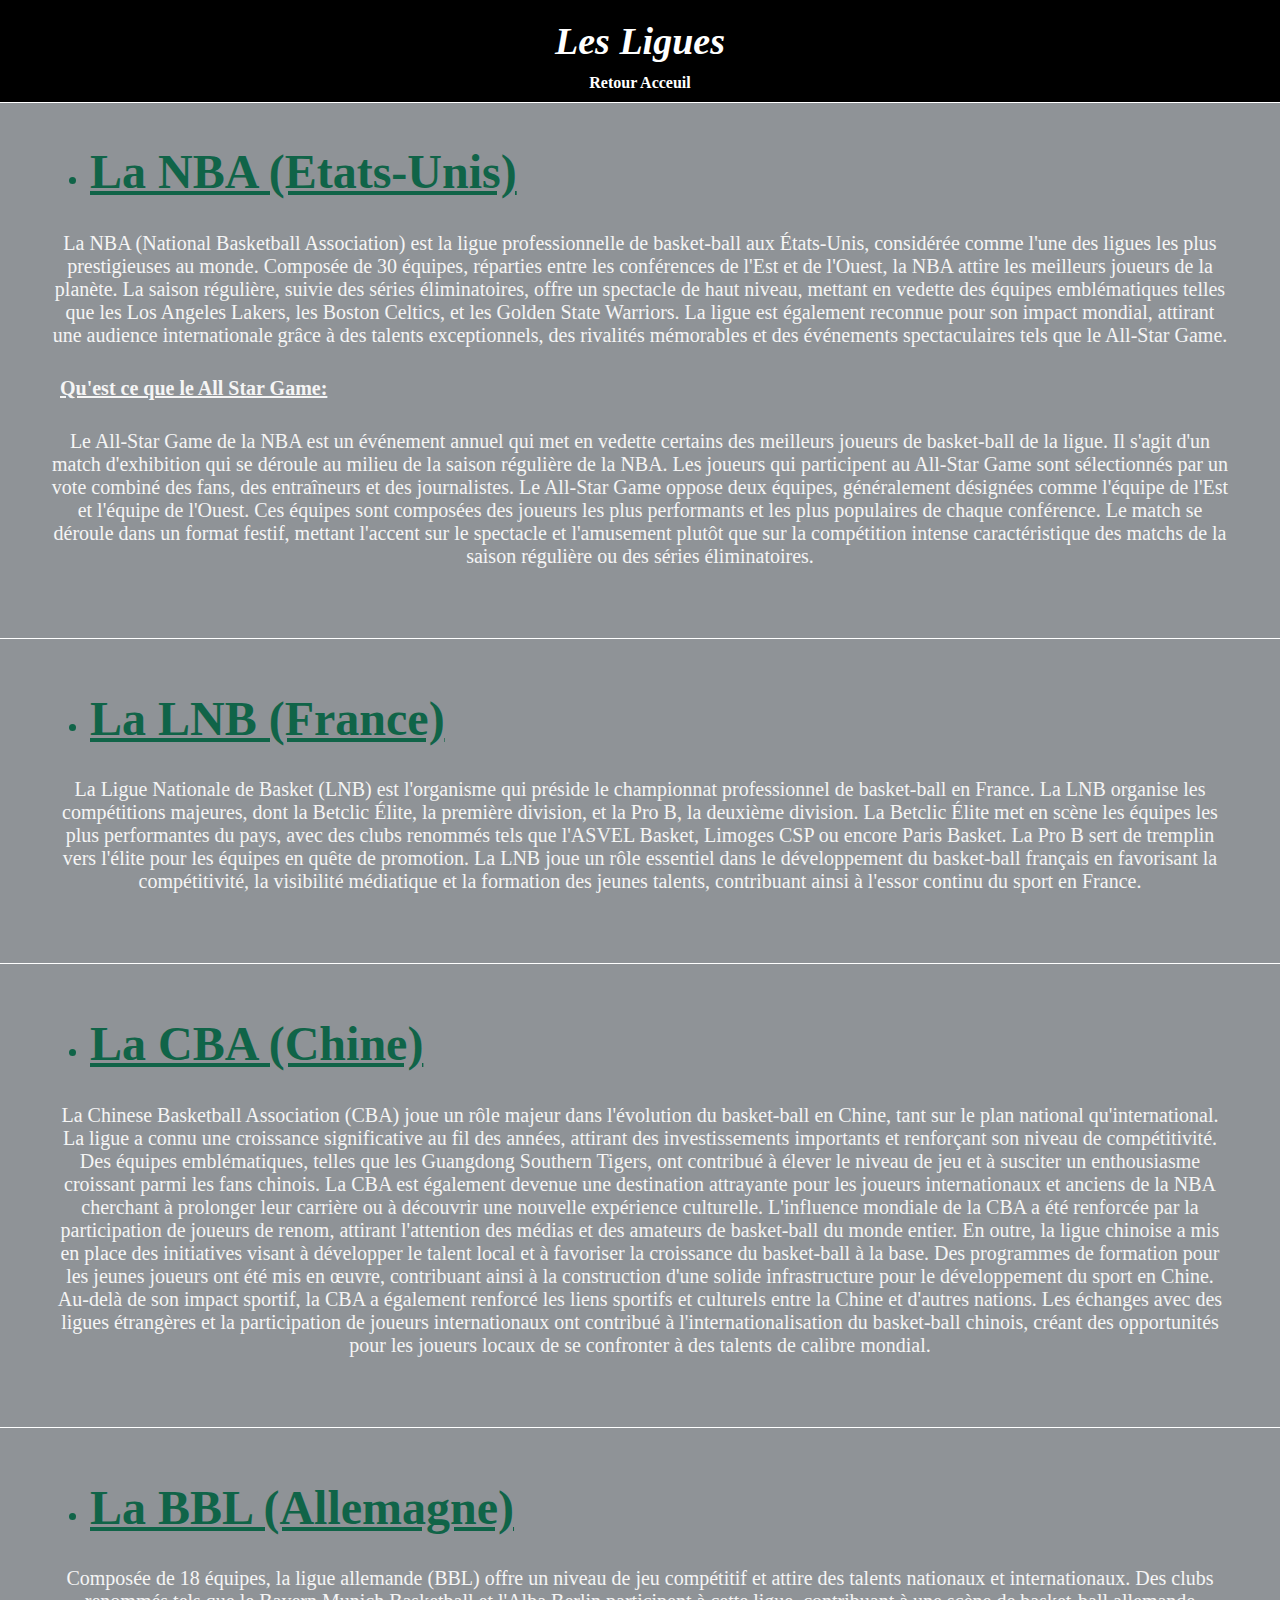
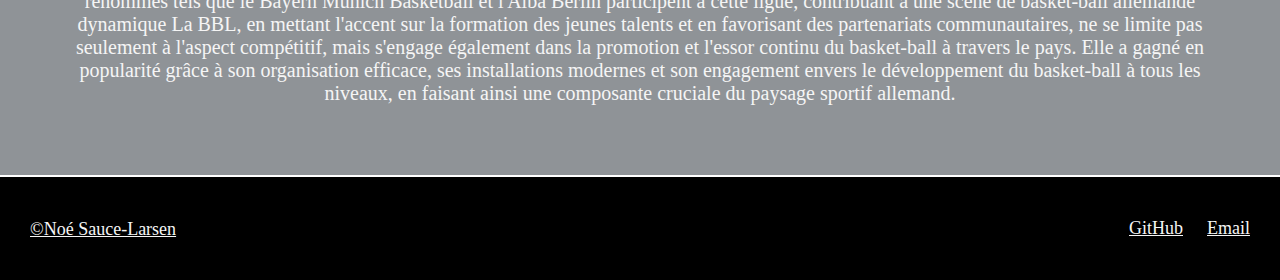
<file: Ligues/ligues.html>
<!DOCTYPE html>
<html lang="fr">
<head>
    <meta charset="UTF-8">
    <link rel="stylesheet" href="../CSS/CSS general.css">
    <link rel="stylesheet" href="../CSS/Reset.css">
    <link rel="preconnect" href="https://fonts.googleapis.com">
    <link rel="preconnect" href="https://fonts.gstatic.com" crossorigin>
    <link href="https://fonts.googleapis.com/css2?family=Agbalumo&display=swap" rel="stylesheet">
    <title>Les Ligues!</title>
</head>
<body>
    <main>
        <header class="header">
            <h1 class="page-title">Les Ligues</h1>
            <nav class="nav_bar">
                <a href="../index.html" class="body_nav"><strong>Retour Acceuil</strong></a>
            </nav>
        </header>
        <section id="ligue_gen">
            <section class="bloc" id="NBA">
                <ul><li id="titre_liste"><h1>La NBA (Etats-Unis)</h1></li></ul>
                <p>La NBA (National Basketball Association) est la ligue professionnelle de basket-ball aux États-Unis, considérée comme l'une des ligues les plus prestigieuses au monde. Composée de 30 équipes, réparties entre les conférences de l'Est et de l'Ouest, la NBA attire les meilleurs joueurs de la planète. La saison régulière, suivie des séries éliminatoires, offre un spectacle de haut niveau, mettant en vedette des équipes emblématiques telles que les Los Angeles Lakers, les Boston Celtics, et les Golden State Warriors. La ligue est également reconnue pour son impact mondial, attirant une audience internationale grâce à des talents exceptionnels, des rivalités mémorables et des événements spectaculaires tels que le All-Star Game. </p> 
                <p class="sous_part">Qu'est ce que le All Star Game: </p>
                    <p>Le All-Star Game de la NBA est un événement annuel qui met en vedette certains des meilleurs joueurs de basket-ball de la ligue. Il s'agit d'un match d'exhibition qui se déroule au milieu de la saison régulière de la NBA. Les joueurs qui participent au All-Star Game sont sélectionnés par un vote combiné des fans, des entraîneurs et des journalistes.
                    Le All-Star Game oppose deux équipes, généralement désignées comme l'équipe de l'Est et l'équipe de l'Ouest. Ces équipes sont composées des joueurs les plus performants et les plus populaires de chaque conférence. Le match se déroule dans un format festif, mettant l'accent sur le spectacle et l'amusement plutôt que sur la compétition intense caractéristique des matchs de la saison régulière ou des séries éliminatoires.</p>
                    </p>
            </section>
            <section class="bloc" id="LNB">
                <ul><li id="titre_liste"><h1>La LNB (France)</h1></li></ul>
                <p>La Ligue Nationale de Basket (LNB) est l'organisme qui préside le championnat professionnel de basket-ball en France. La LNB organise les compétitions majeures, dont la Betclic Élite, la première division, et la Pro B, la deuxième division. La Betclic Élite met en scène les équipes les plus performantes du pays, avec des clubs renommés tels que l'ASVEL Basket, Limoges CSP ou encore Paris Basket. La Pro B sert de tremplin vers l'élite pour les équipes en quête de promotion. La LNB joue un rôle essentiel dans le développement du basket-ball français en favorisant la compétitivité, la visibilité médiatique et la formation des jeunes talents, contribuant ainsi à l'essor continu du sport en France.</p>
            </section>
            <section class="bloc" id="CBA">
                <ul><li id="titre_liste"><h1>La CBA (Chine)</h1></li></ul>
                <p>
                    La Chinese Basketball Association (CBA) joue un rôle majeur dans l'évolution du basket-ball en Chine, tant sur le plan national qu'international. 
                    La ligue a connu une croissance significative au fil des années, attirant des investissements importants et renforçant son niveau de compétitivité. 
                    Des équipes emblématiques, telles que les Guangdong Southern Tigers, ont contribué à élever le niveau de jeu et à susciter un enthousiasme croissant parmi les fans chinois. 
                    La CBA est également devenue une destination attrayante pour les joueurs internationaux et anciens de la NBA cherchant à prolonger leur carrière ou à découvrir une nouvelle expérience culturelle. 
                    L'influence mondiale de la CBA a été renforcée par la participation de joueurs de renom, attirant l'attention des médias et des amateurs de basket-ball du monde entier.
                    En outre, la ligue chinoise a mis en place des initiatives visant à développer le talent local et à favoriser la croissance du basket-ball à la base. 
                    Des programmes de formation pour les jeunes joueurs ont été mis en œuvre, contribuant ainsi à la construction d'une solide infrastructure pour le développement du sport en Chine.
                    Au-delà de son impact sportif, la CBA a également renforcé les liens sportifs et culturels entre la Chine et d'autres nations. Les échanges avec des ligues étrangères et la participation de joueurs internationaux ont contribué à l'internationalisation du basket-ball chinois, créant des opportunités pour les joueurs locaux de se confronter à des talents de calibre mondial.</p>
            </section>
            <section class="bloc" id="BBL">
                <ul><li id="titre_liste"><h1>La BBL (Allemagne)</h1></li></ul>
                <p>Composée de 18 équipes, la ligue allemande (BBL) offre un niveau de jeu compétitif et attire des talents nationaux et internationaux. Des clubs renommés tels que le Bayern Munich Basketball et l'Alba Berlin participent à cette ligue, contribuant à une scène de basket-ball allemande dynamique
                    La BBL, en mettant l'accent sur la formation des jeunes talents et en favorisant des partenariats communautaires, ne se limite pas seulement à l'aspect compétitif, mais s'engage également dans la promotion et l'essor continu du basket-ball à travers le pays.
                    Elle a gagné en popularité grâce à son organisation efficace, ses installations modernes et son engagement envers le développement du basket-ball à tous les niveaux, en faisant ainsi une composante cruciale du paysage sportif allemand.
                </p>
            </section>
        </section>
        <!-- Mise en place du footer pour mettre des infos supplémentaires sur moi et des acces a mon email ou encore mon GIthub -->
        <footer>
            <p><a href="source/infos.html">©Noé Sauce-Larsen</a></p>
            <div class="contenu-footer">
                <a href="https://github.com/Noe306/NSI-projet-site/tree/main" target="_blank" rel="noopener noreferrer">GitHub</a></li>
                <a href="mailto:noe.sauce.larsen@gmail.com" target="_blank" rel="noopener noreferrer">Email</a></li>
            </div>
        </footer>        
    </main>
</body>
</html>
</file>
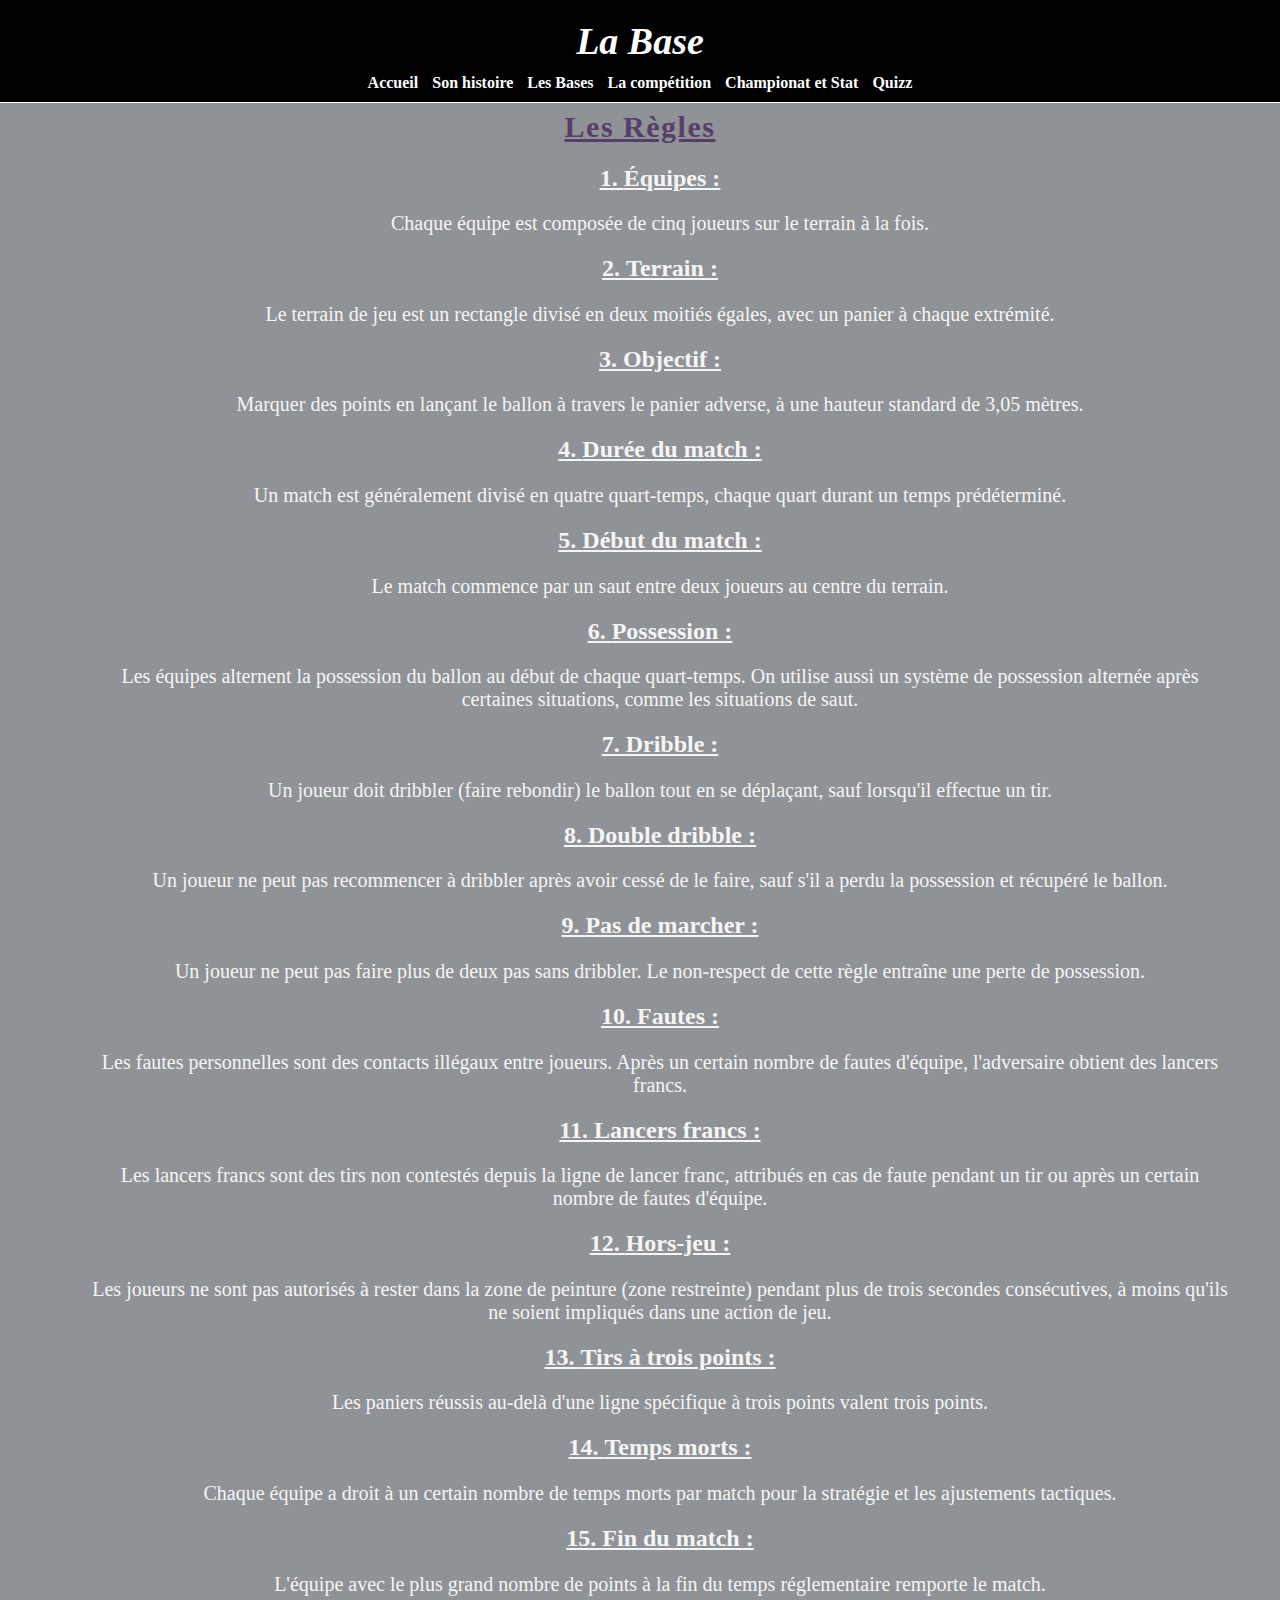
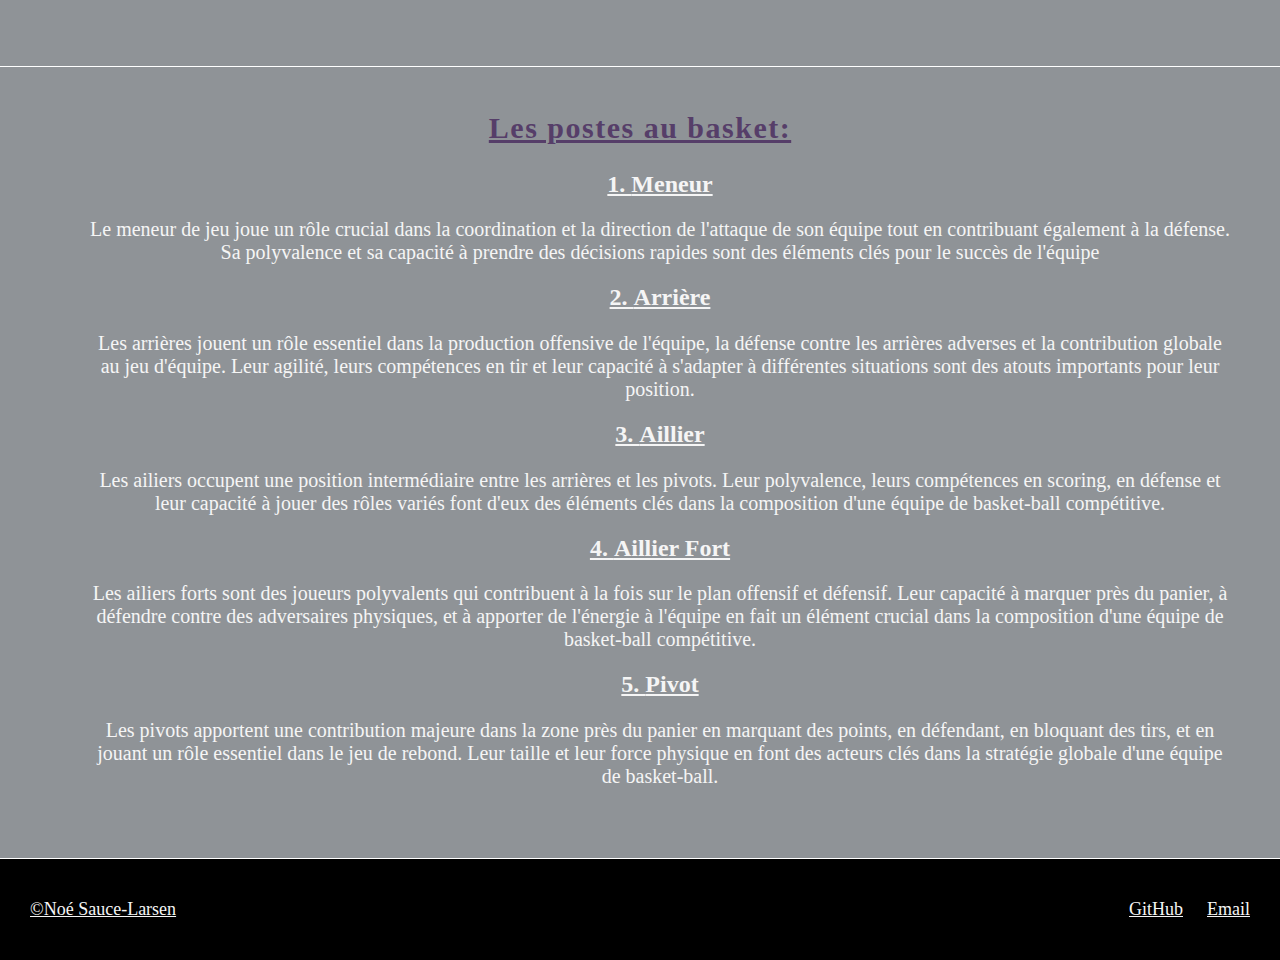
<file: nav_bar/Base du basket.html>
<html lang="en">
<head>
    <meta charset="UTF-8">
    <title>Les bases a connaître</title>
    <link rel="stylesheet" href="../CSS/CSS general.css">
    <link rel="stylesheet" href="../CSS/Reset.css">
    <link rel="preconnect" href="https://fonts.googleapis.com">
    <link rel="preconnect" href="https://fonts.gstatic.com" crossorigin>
    <link href="https://fonts.googleapis.com/css2?family=Agbalumo&display=swap" rel="stylesheet">
</head>
<body>
    <header class="header">
        <h1 class="page-title">La base</h1>
        <nav class="nav_bar">                <a href="../index.html" class="body_nav"><strong>Accueil</strong></a>
            <a href="Histoire du basket.html" class="body_nav"><strong>Son histoire</strong></a>
            <a href="Base du basket.html" class="body_nav"><strong>Les Bases</strong></a>
            <a href="Compétition au basket.html" class="body_nav"><strong>La compétition</strong></a>
            <a href="Championat et Stat.html" class="body_nav"><strong>Championat et Stat</strong></a>
            <a href="quizz.html" class="body_nav"><strong>Quizz</strong></a>
        </nav>
    </header>
        <!-- Mise en place des section necessaire aux parties de cette page Web-->
    <main>
        <section>
            <h1 class="titre">Les Règles</h1>
            <ol id="regle">
                <li>Équipes : </li>
                    <p>Chaque équipe est composée de cinq joueurs sur le terrain à la fois.</p>
                <li>Terrain :</li>
                    <p>Le terrain de jeu est un rectangle divisé en deux moitiés égales, avec un panier à chaque extrémité.</p>
                <li>Objectif :</li>
                    <p>Marquer des points en lançant le ballon à travers le panier adverse, à une hauteur standard de 3,05 mètres.</p>
                <li>Durée du match :</li>
                    <p>Un match est généralement divisé en quatre quart-temps, chaque quart durant un temps prédéterminé.</p>
                <li>Début du match :</li>
                    <p> Le match commence par un saut entre deux joueurs au centre du terrain.</p>
                <li>Possession :</li>
                    <p>Les équipes alternent la possession du ballon au début de chaque quart-temps. On utilise aussi un système de possession alternée après certaines situations, comme les situations de saut.</p>
                <li>Dribble :</li>
                    <p>Un joueur doit dribbler (faire rebondir) le ballon tout en se déplaçant, sauf lorsqu'il effectue un tir.</p>
                <li>Double dribble :</li>
                    <p>Un joueur ne peut pas recommencer à dribbler après avoir cessé de le faire, sauf s'il a perdu la possession et récupéré le ballon.</p>
                <li>Pas de marcher :</li>
                    <p>Un joueur ne peut pas faire plus de deux pas sans dribbler. Le non-respect de cette règle entraîne une perte de possession.</p>
                <li>Fautes :</li>
                    <p>Les fautes personnelles sont des contacts illégaux entre joueurs. Après un certain nombre de fautes d'équipe, l'adversaire obtient des lancers francs.</p>
                <li>Lancers francs :</li>
                    <p>Les lancers francs sont des tirs non contestés depuis la ligne de lancer franc, attribués en cas de faute pendant un tir ou après un certain nombre de fautes d'équipe.</p>
                <li>Hors-jeu :</li>
                    <p>Les joueurs ne sont pas autorisés à rester dans la zone de peinture (zone restreinte) pendant plus de trois secondes consécutives, à moins qu'ils ne soient impliqués dans une action de jeu.</p>
                <li>Tirs à trois points : </li>
                    <p>Les paniers réussis au-delà d'une ligne spécifique à trois points valent trois points.</p>
                <li>Temps morts :</li>
                    <p>Chaque équipe a droit à un certain nombre de temps morts par match pour la stratégie et les ajustements tactiques.</p>
                <li>Fin du match :</li>
                    <p>L'équipe avec le plus grand nombre de points à la fin du temps réglementaire remporte le match.</p>
            </ol>
        </section>
        <section>
            <h2 class="titre">Les postes au basket:</h2>
            <ol id="postes">
                <li>Meneur</li>
                    <p>Le meneur de jeu joue un rôle crucial dans la coordination et la direction de l'attaque de son équipe tout en contribuant également à la défense. Sa polyvalence et sa capacité à prendre des décisions rapides sont des éléments clés pour le succès de l'équipe</p>
                <li>Arrière</li>
                    <p>Les arrières jouent un rôle essentiel dans la production offensive de l'équipe, la défense contre les arrières adverses et la contribution globale au jeu d'équipe. Leur agilité, leurs compétences en tir et leur capacité à s'adapter à différentes situations sont des atouts importants pour leur position.</p>
                <li>Aillier</li>
                    <p>Les ailiers occupent une position intermédiaire entre les arrières et les pivots. Leur polyvalence, leurs compétences en scoring, en défense et leur capacité à jouer des rôles variés font d'eux des éléments clés dans la composition d'une équipe de basket-ball compétitive.</p>
                <li>Aillier Fort</li>
                    <p>Les ailiers forts sont des joueurs polyvalents qui contribuent à la fois sur le plan offensif et défensif. Leur capacité à marquer près du panier, à défendre contre des adversaires physiques, et à apporter de l'énergie à l'équipe en fait un élément crucial dans la composition d'une équipe de basket-ball compétitive.</p>
                <li>Pivot</li>
                    <p>Les pivots apportent une contribution majeure dans la zone près du panier en marquant des points, en défendant, en bloquant des tirs, et en jouant un rôle essentiel dans le jeu de rebond. Leur taille et leur force physique en font des acteurs clés dans la stratégie globale d'une équipe de basket-ball.</p>

            </ol>
        </section>
    </main>
        <!-- Mise en place du footer pour mettre des infos supplémentaires sur moi et des acces a mon email ou encore mon GIthub -->
    <footer>
        <p><a href="../source/infos.html">©Noé Sauce-Larsen</a></p>
        <div class="contenu-footer">
            <a href="https://github.com/Noe306/NSI-projet-site/tree/main" target="_blank" rel="noopener noreferrer">GitHub</a>
            <a href="mailto:noe.sauce.larsen@gmail.com" target="_blank" rel="noopener noreferrer">Email</a>
        </div>
    </footer>
</body>
</html>
</file>
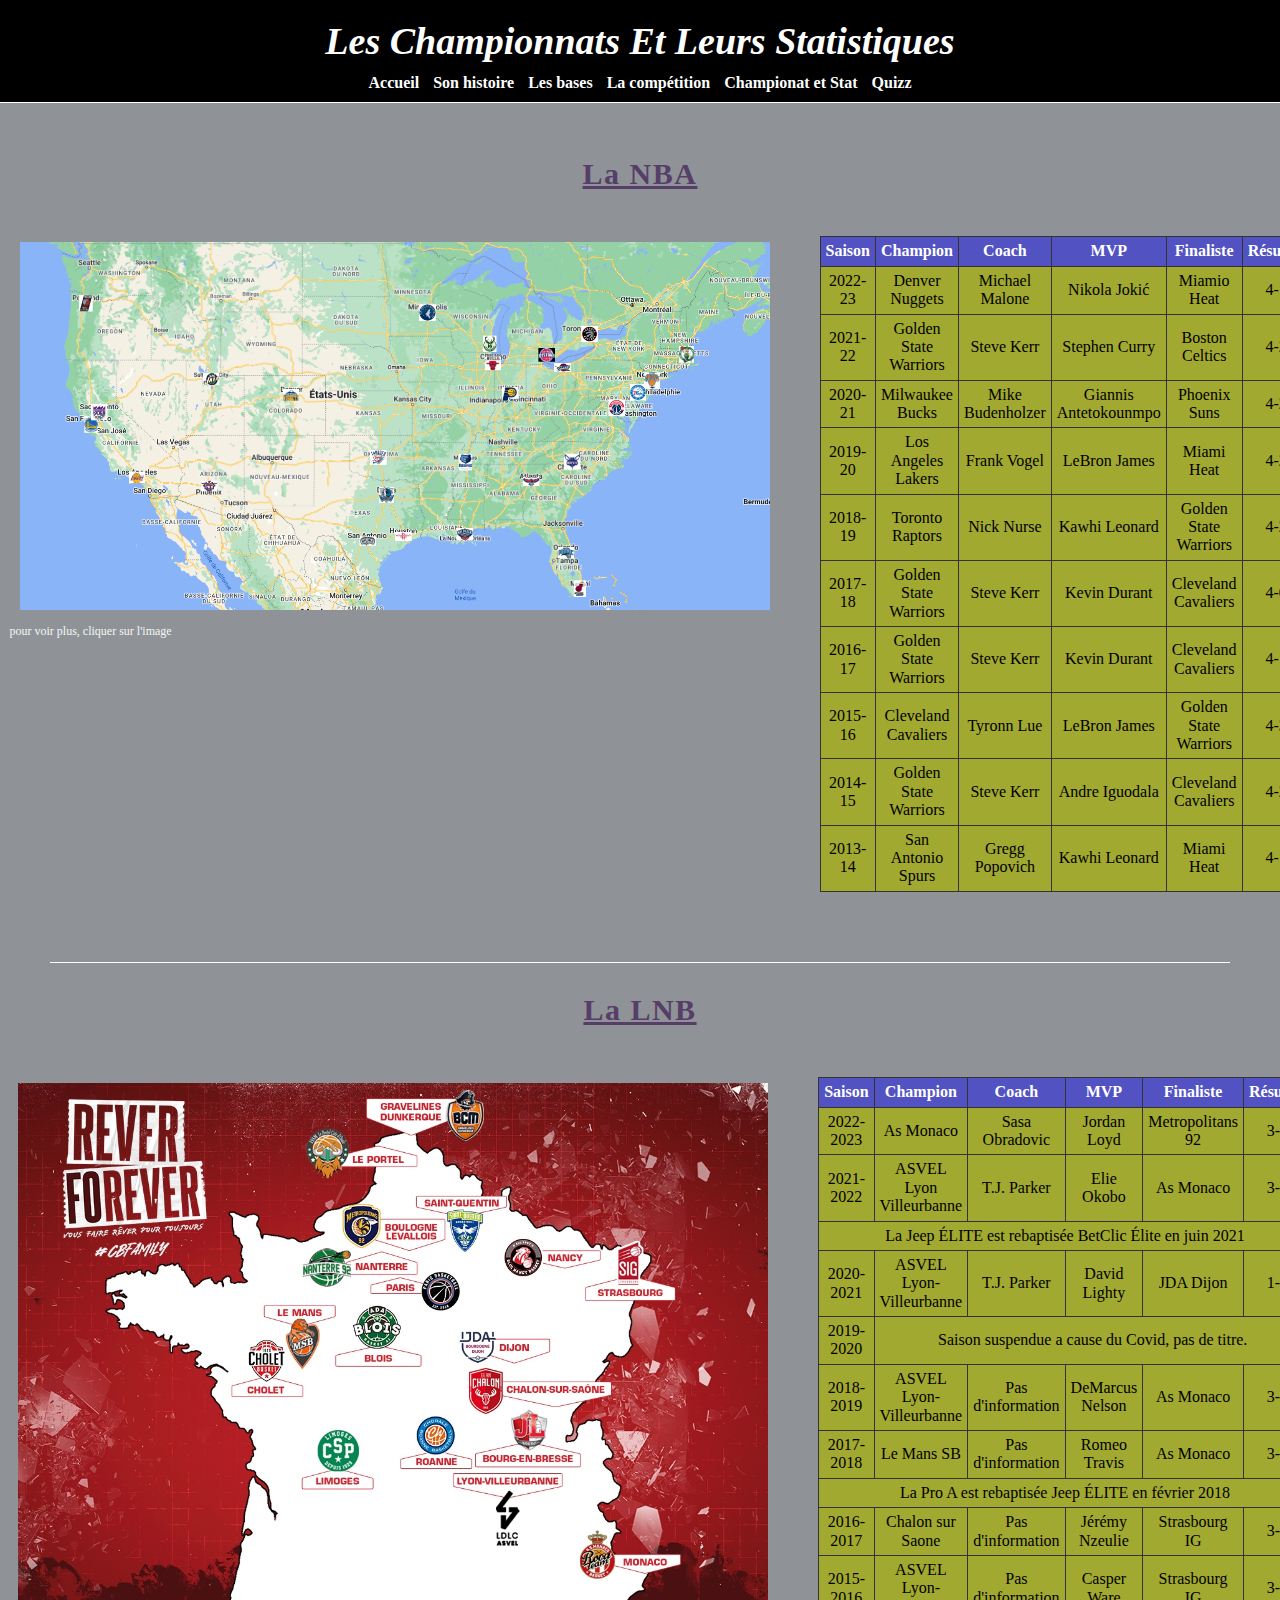
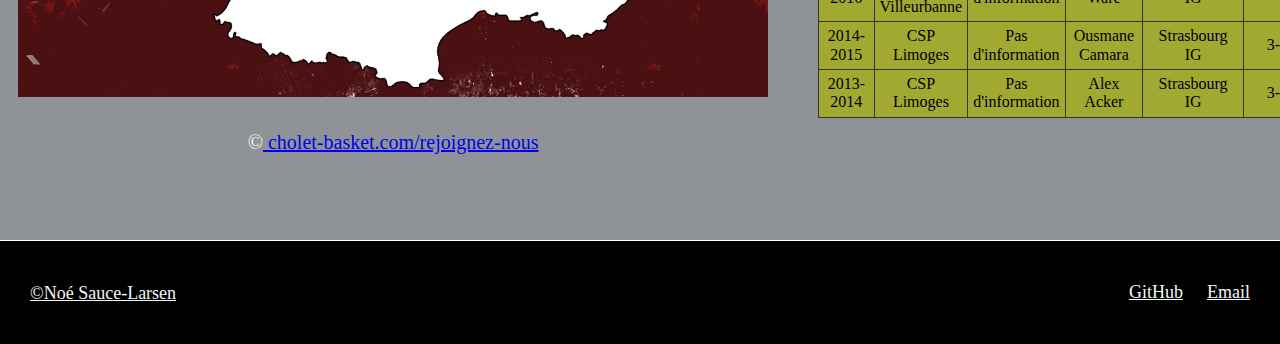
<file: nav_bar/Championat et Stat.html>
<!DOCTYPE html>
<html lang="fr">

<head>
    <meta charset="UTF-8">
    <link rel="stylesheet" href="../CSS/CSS general.css">
    <link rel="stylesheet" href="../CSS/Reset.css">
    <link rel="preconnect" href="https://fonts.googleapis.com">
    <link rel="preconnect" href="https://fonts.gstatic.com" crossorigin>
    <link href="https://fonts.googleapis.com/css2?family=Agbalumo&display=swap" rel="stylesheet">
    <title>Les championat et leurs statistiques</title>
</head>

<body>
    <main>
        <header class="header">
            <h1 class="page-title">Les Championnats et leurs Statistiques</h1>
            <nav class="nav_bar">
                <a href="../index.html" class="body_nav"><strong>Accueil</strong></a>
                <a href="Histoire du basket.html" class="body_nav"><strong>Son histoire</strong></a>
                <a href="Base du basket.html" class="body_nav"><strong>Les bases</strong></a>
                <a href="Compétition au basket.html" class="body_nav"><strong>La compétition</strong></a>
                <a href="Championat et Stat.html" class="body_nav"><strong>Championat et Stat</strong></a>
                <a href="quizz.html" class="body_nav"><strong>Quizz</strong></a>
            </nav>
        </header>
        <section>
            <section>
                <h2 class="titre">La NBA</h2>
                <div class="container">
                    <figure>
                        <a href="https://www.google.com/maps/d/viewer?mid=1JSbbRQeQ7zZMHKaUFHiugN2igqg&femb=1&ll=36.30367369594058%2C-96.91608182691616&z=5"
                            target="_blank "><img src="../image/Carte US NBA.png" alt="carte equipe NBA" width="750"
                                height="auto"></a>
                        <figcaption>
                            pour voir plus, cliquer sur l'image
                        </figcaption>
                    </figure>
                    <!-- CSS pour l id table-NBA a venir -->
                    <div id="table-NBA">
                        <table class="tableau">
                            <thead>
                                <tr>
                                    <th>Saison</th>
                                    <th>Champion</th>
                                    <th>Coach</th>
                                    <th>MVP</th>
                                    <th>Finaliste</th>
                                    <th>Résultat</th>
                                </tr>
                            </thead>
                            <tbody>
                                <tr>
                                    <td>2022-23</td>
                                    <td>Denver Nuggets</td>
                                    <td>Michael Malone</td>
                                    <td>Nikola Jokić</td>
                                    <td>Miamio Heat</td>
                                    <td>4-1</td>

                                </tr>
                                <tr>
                                    <td>2021-22</td>
                                    <td>Golden State Warriors</td>
                                    <td>Steve Kerr</td>
                                    <td>Stephen Curry</td>
                                    <td>Boston Celtics</td>
                                    <td>4-2</td>
                                </tr>
                                <tr>
                                    <td>2020-21</td>
                                    <td>Milwaukee Bucks</td>
                                    <td>Mike Budenholzer</td>
                                    <td>Giannis Antetokounmpo</td>
                                    <td>Phoenix Suns</td>
                                    <td>4-2</td>
                                </tr>
                                <tr>
                                    <td>2019-20</td>
                                    <td>Los Angeles Lakers</td>
                                    <td>Frank Vogel</td>
                                    <td>LeBron James</td>
                                    <td>Miami Heat</td>
                                    <td>4-2</td>
                                </tr>
                                <tr>
                                    <td>2018-19</td>
                                    <td>Toronto Raptors</td>
                                    <td>Nick Nurse</td>
                                    <td>Kawhi Leonard</td>
                                    <td>Golden State Warriors</td>
                                    <td>4-2</td>
                                </tr>
                                <tr>
                                    <td>2017-18</td>
                                    <td>Golden State Warriors</td>
                                    <td>Steve Kerr</td>
                                    <td>Kevin Durant</td>
                                    <td>Cleveland Cavaliers</td>
                                    <td>4-0</td>
                                </tr>
                                <tr>
                                    <td>2016-17</td>
                                    <td>Golden State Warriors</td>
                                    <td>Steve Kerr</td>
                                    <td>Kevin Durant</td>
                                    <td>Cleveland Cavaliers</td>
                                    <td>4-1</td>
                                </tr>
                                <tr>
                                    <td>2015-16</td>
                                    <td>Cleveland Cavaliers</td>
                                    <td>Tyronn Lue</td>
                                    <td>LeBron James</td>
                                    <td>Golden State Warriors</td>
                                    <td>4-3</td>
                                </tr>
                                <tr>
                                    <td>2014-15</td>
                                    <td>Golden State Warriors</td>
                                    <td>Steve Kerr</td>
                                    <td>Andre Iguodala</td>
                                    <td>Cleveland Cavaliers</td>
                                    <td>4-2</td>
                                </tr>
                                <tr>
                                    <td>2013-14</td>
                                    <td>San Antonio Spurs</td>
                                    <td>Gregg Popovich</td>
                                    <td>Kawhi Leonard</td>
                                    <td>Miami Heat</td>
                                    <td>4-1</td>
                                </tr>
                            </tbody>
                        </table>
                    </div>
                </div>
            </section>
            <h3 class="titre">La LNB</h3>
            <div class="container">
                <figure>
                    <img src="../image/map_LNB.jpg" alt="carte equipe LNB" width="750" height="auto">
                    <figcaption>
                        <p>©<a href="cholet-basket.com/rejoignez-nous"> cholet-basket.com/rejoignez-nous</a></p>
                    </figcaption>
                </figure>
                <!-- CSS pour l'id table-LNB a venir -->
                <div id="table-LNB">
                    <table class="tableau">
                        <thead>
                            <tr>
                                <th>Saison</th>
                                <th>Champion</th>
                                <th>Coach</th>
                                <th>MVP</th>
                                <th>Finaliste</th>
                                <th>Résultat</th>
                            </tr>
                        </thead>
                        <tbody>
                            <tr>
                                <td>2022-2023</td>
                                <td>As Monaco</td>
                                <td>Sasa Obradovic</td>
                                <td>Jordan Loyd</td>
                                <td>Metropolitans 92</td>
                                <td>3-0</td>

                            </tr>
                            <tr>
                                <td>2021-2022</td>
                                <td>ASVEL Lyon Villeurbanne</td>
                                <td>T.J. Parker</td>
                                <td>Elie Okobo</td>
                                <td>As Monaco</td>
                                <td>3-2</td>
                            </tr>
                            <tr>
                                <td colspan="6">La Jeep ÉLITE est rebaptisée BetClic Élite en juin 2021</td>
                            </tr>
                            <tr>
                                <td>2020-2021</td>
                                <td>ASVEL Lyon-Villeurbanne</td>
                                <td>T.J. Parker</td>
                                <td>David Lighty </td>
                                <td>JDA Dijon</td>
                                <td>1-0</td>
                            </tr>
                            <tr>
                                <td>2019-2020</td>
                                <td colspan="5">Saison suspendue a cause du Covid, pas de titre.</td>
                            </tr>
                            <tr>
                                <td>2018-2019</td>
                                <td>ASVEL Lyon-Villeurbanne</td>
                                <td>Pas d'information</td>
                                <td>DeMarcus Nelson</td>
                                <td>As Monaco</td>
                                <td>3-2</td>
                            </tr>
                            <tr>
                                <td>2017-2018</td>
                                <td>Le Mans SB</td>
                                <td>Pas d'information</td>
                                <td>Romeo Travis</td>
                                <td>As Monaco</td>
                                <td>3-2</td>
                            </tr>
                            <tr>
                                <td colspan="6">La Pro A est rebaptisée Jeep ÉLITE en février 2018</td>
                            </tr>
                            <tr>
                                <td>2016-2017</td>
                                <td>Chalon sur Saone</td>
                                <td>Pas d'information</td>
                                <td>Jérémy Nzeulie</td>
                                <td>Strasbourg IG</td>
                                <td>3-2</td>
                            </tr>
                            <tr>
                                <td>2015-2016</td>
                                <td>ASVEL Lyon-Villeurbanne</td>
                                <td>Pas d'information</td>
                                <td>Casper Ware</td>
                                <td>Strasbourg IG</td>
                                <td>3-2</td>
                            </tr>
                            <tr>
                                <td>2014-2015</td>
                                <td>CSP Limoges</td>
                                <td>Pas d'information</td>
                                <td>Ousmane Camara</td>
                                <td>Strasbourg IG</td>
                                <td>3-1</td>
                            </tr>
                            <tr>
                                <td>2013-2014</td>
                                <td>CSP Limoges</td>
                                <td>Pas d'information</td>
                                <td>Alex Acker</td>
                                <td>Strasbourg IG</td>
                                <td>3-0</td>
                            </tr>
                        </tbody>
                    </table>
                </div>
            </div>
        </section>
        <!-- Mise en place du footer pour mettre des infos supplémentaires sur moi et des acces a mon email ou encore mon GIthub -->
        <footer>
            <p><a href="../source/infos.html">©Noé Sauce-Larsen</a></p>
            <div class="contenu-footer">
                <a href="https://github.com/Noe306/NSI-projet-site/tree/main" target="_blank"
                    rel="noopener noreferrer">GitHub</a>
                <a href="mailto:noe.sauce.larsen@gmail.com" target="_blank" rel="noopener noreferrer">Email</a>
            </div>
        </footer>
    </main>
</body>

</html>
</file>
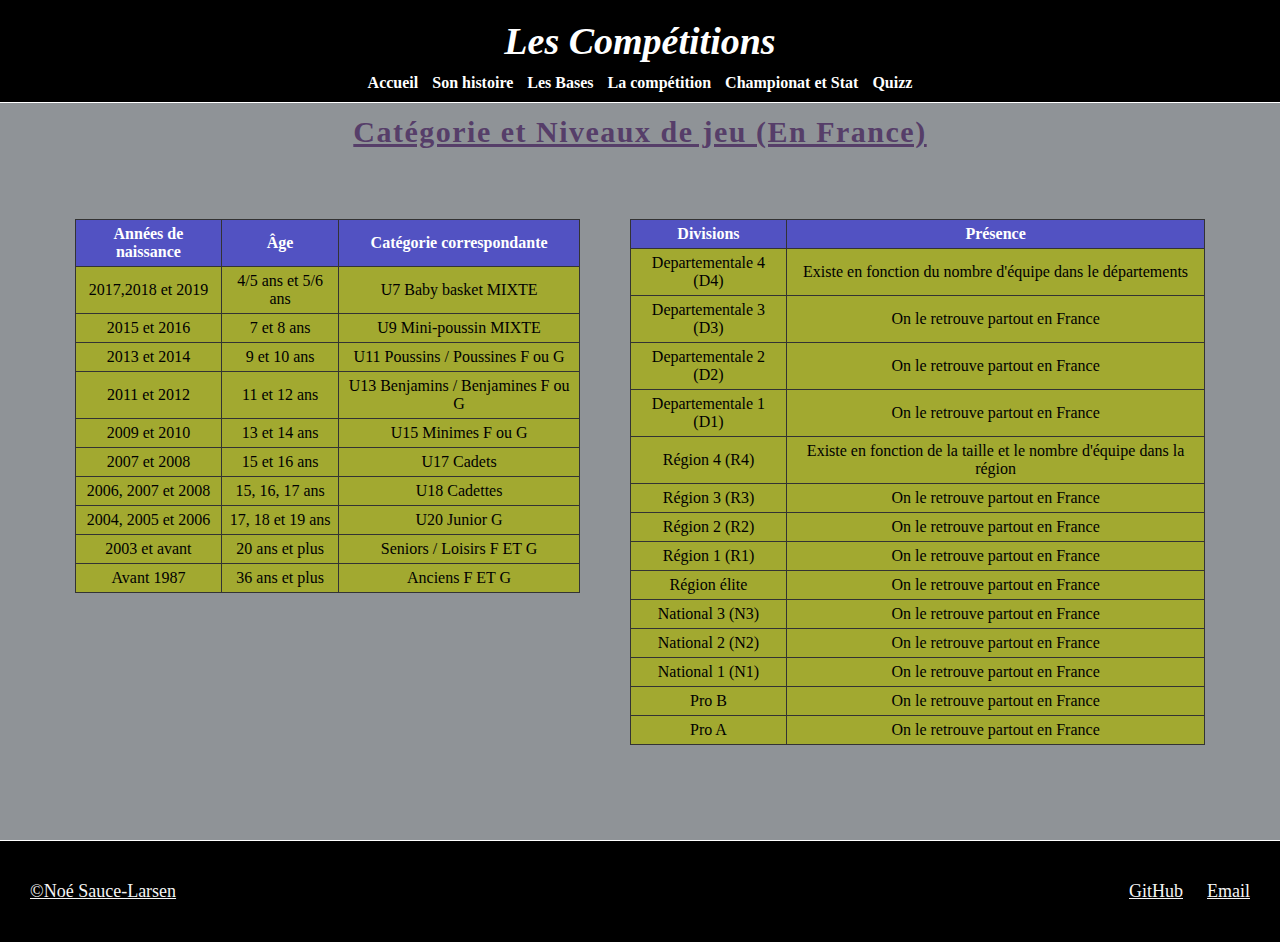
<file: nav_bar/Compétition au basket.html>
<html lang="fr">

<head>
    <meta charset="UTF-8">
    <title>La compétition</title>
    <link rel="stylesheet" href="../CSS/CSS general.css">
    <link rel="stylesheet" href="../CSS/Reset.css">
    <link rel="preconnect" href="https://fonts.googleapis.com">
    <link rel="preconnect" href="https://fonts.gstatic.com" crossorigin>
    <link href="https://fonts.googleapis.com/css2?family=Agbalumo&display=swap" rel="stylesheet">
</head>

<body>
    <header class="header">
        <h1 class="page-title">Les compétitions</h1>
        <nav class="nav_bar">
            <a href="../index.html" class="body_nav"><strong>Accueil</strong></a>
            <a href="Histoire du basket.html" class="body_nav"><strong>Son histoire</strong></a>
            <a href="Base du basket.html" class="body_nav"><strong>Les Bases</strong></a>
            <a href="Compétition au basket.html" class="body_nav"><strong>La compétition</strong></a>
            <a href="Championat et Stat.html" class="body_nav"><strong>Championat et Stat</strong></a>
            <a href="quizz.html" class="body_nav"><strong>Quizz</strong></a>
        </nav>
    </header>
    <main>
        <section>
            <h2 class="titre">Catégorie et Niveaux de jeu (En France)</h2>
            <div class="container">
                <div class="Categorie_et_nv">
                    <table class="tableau">
                        <thead>
                            <tr>
                                <th>Années de naissance</td>
                                <th>Âge</td>
                                <th>Catégorie correspondante</td>
                            </tr>
                        </thead>
                        <tbody>
                            <tr>
                                <td>2017,2018 et 2019</td>
                                <td>4/5 ans et 5/6 ans</td>
                                <td>U7 Baby basket MIXTE</td>
                            </tr>
                            <tr>
                                <td>2015 et 2016</td>
                                <td>7 et 8 ans</td>
                                <td>U9 Mini-poussin MIXTE</td>
                            </tr>
                            <tr>
                                <td>2013 et 2014</td>
                                <td>9 et 10 ans</td>
                                <td>U11 Poussins / Poussines F ou G</td>
                            </tr>
                            <tr>
                                <td>2011 et 2012</td>
                                <td>11 et 12 ans</td>
                                <td>U13 Benjamins / Benjamines F ou G</td>
                            </tr>
                            <tr>
                                <td>2009 et 2010</td>
                                <td>13 et 14 ans</td>
                                <td>U15 Minimes F ou G</td>
                            </tr>
                            <tr>
                                <td>2007 et 2008</td>
                                <td>15 et 16 ans</td>
                                <td>U17 Cadets </td>
                            </tr>
                            <tr>
                                <td>2006, 2007 et 2008</td>
                                <td>15, 16, 17 ans</td>
                                <td>U18 Cadettes</td>
                            </tr>
                            <tr>
                                <td>2004, 2005 et 2006</td>
                                <td>17, 18 et 19 ans</td>
                                <td>U20 Junior G</td>
                            </tr>
                            <tr>
                                <td>2003 et avant</td>
                                <td>20 ans et plus</td>
                                <td>Seniors / Loisirs F ET G</td>
                            </tr>
                            <tr>
                                <td>Avant 1987</td>
                                <td>36 ans et plus</td>
                                <td>Anciens F ET G</td>
                            </tr>
                        </tbody>
                    </table>
                </div>
                <div class="Categorie_et_nv">
                    <table class="tableau" >
                        <thead>
                            <th>Divisions</th>
                            <th>Présence</th>
                        </thead>
                        <tbody>
                            <tr>
                                <td>Departementale 4 (D4)</td>
                                <td>Existe en fonction du nombre d'équipe dans le départements</td>
                            </tr>
                            <tr>
                                <td>Departementale 3 (D3)</td>
                                <td>On le retrouve partout en France</td>
                            </tr>
                            <tr>
                                <td>Departementale 2 (D2)</td>
                                <td>On le retrouve partout en France</td>
                            </tr>
                            <tr>
                                <td>Departementale 1 (D1)</td>
                                <td>On le retrouve partout en France</td>
                            </tr>
                            <tr>
                                <td>Région 4 (R4)</td>
                                <td>Existe en fonction de la taille et le nombre d'équipe dans la région</td>
                            </tr>
                            <tr>
                                <td>Région 3 (R3)</td>
                                <td>On le retrouve partout en France</td>
                            </tr>
                            <tr>
                                <td>Région 2 (R2)</td>
                                <td>On le retrouve partout en France</td>
                            </tr>
                            <tr>
                                <td>Région 1 (R1)</td>
                                <td>On le retrouve partout en France</td>
                            </tr>
                            <tr>
                                <td>Région élite</td>
                                <td>On le retrouve partout en France</td>
                            </tr>
                            <tr>
                                <td>National 3 (N3)</td>
                                <td>On le retrouve partout en France</td>
                            </tr>
                            <tr>
                                <td>National 2 (N2)</td>
                                <td>On le retrouve partout en France</td>
                            </tr>
                            <tr>
                                <td>National 1 (N1)</td>
                                <td>On le retrouve partout en France</td>
                            </tr>
                            <tr>
                                <td>Pro B</td>
                                <td>On le retrouve partout en France</td>
                            </tr>
                            <tr>
                                <td>Pro A</td>
                                <td>On le retrouve partout en France</td>
                            </tr>
                        </tbody>
                    </table>
                </div>
            </div>
        </section>
    </main>
    <!-- Mise en place du footer pour mettre des infos supplémentaires sur moi et des acces a mon email ou encore mon GIthub -->
    <footer>
        <p><a href="../source/infos.html">©Noé Sauce-Larsen</a></p>
        <div class="contenu-footer">
            <a href="https://github.com/Noe306/NSI-projet-site/tree/main" target="_blank"
                rel="noopener noreferrer">GitHub</a>
            <a href="mailto:noe.sauce.larsen@gmail.com" target="_blank" rel="noopener noreferrer">Email</a>
        </div>
    </footer>
</body>

</html>
</file>
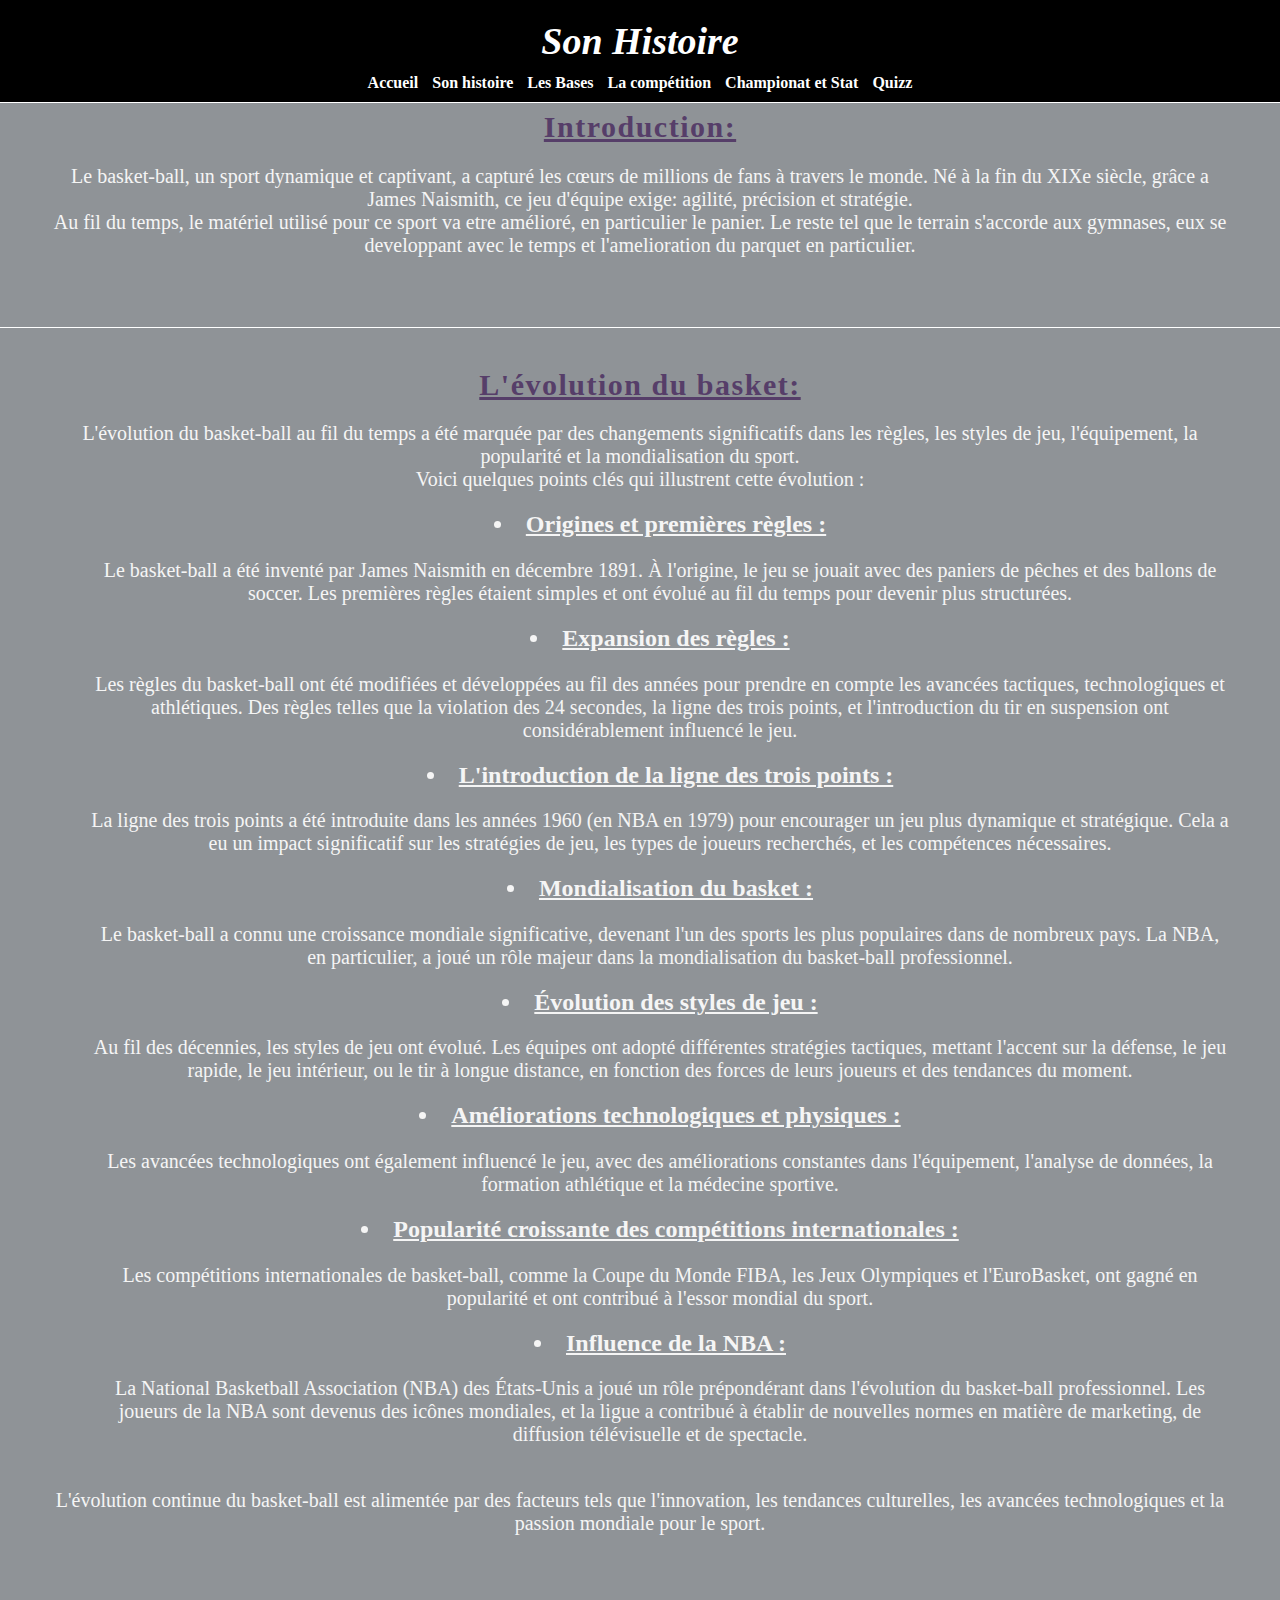
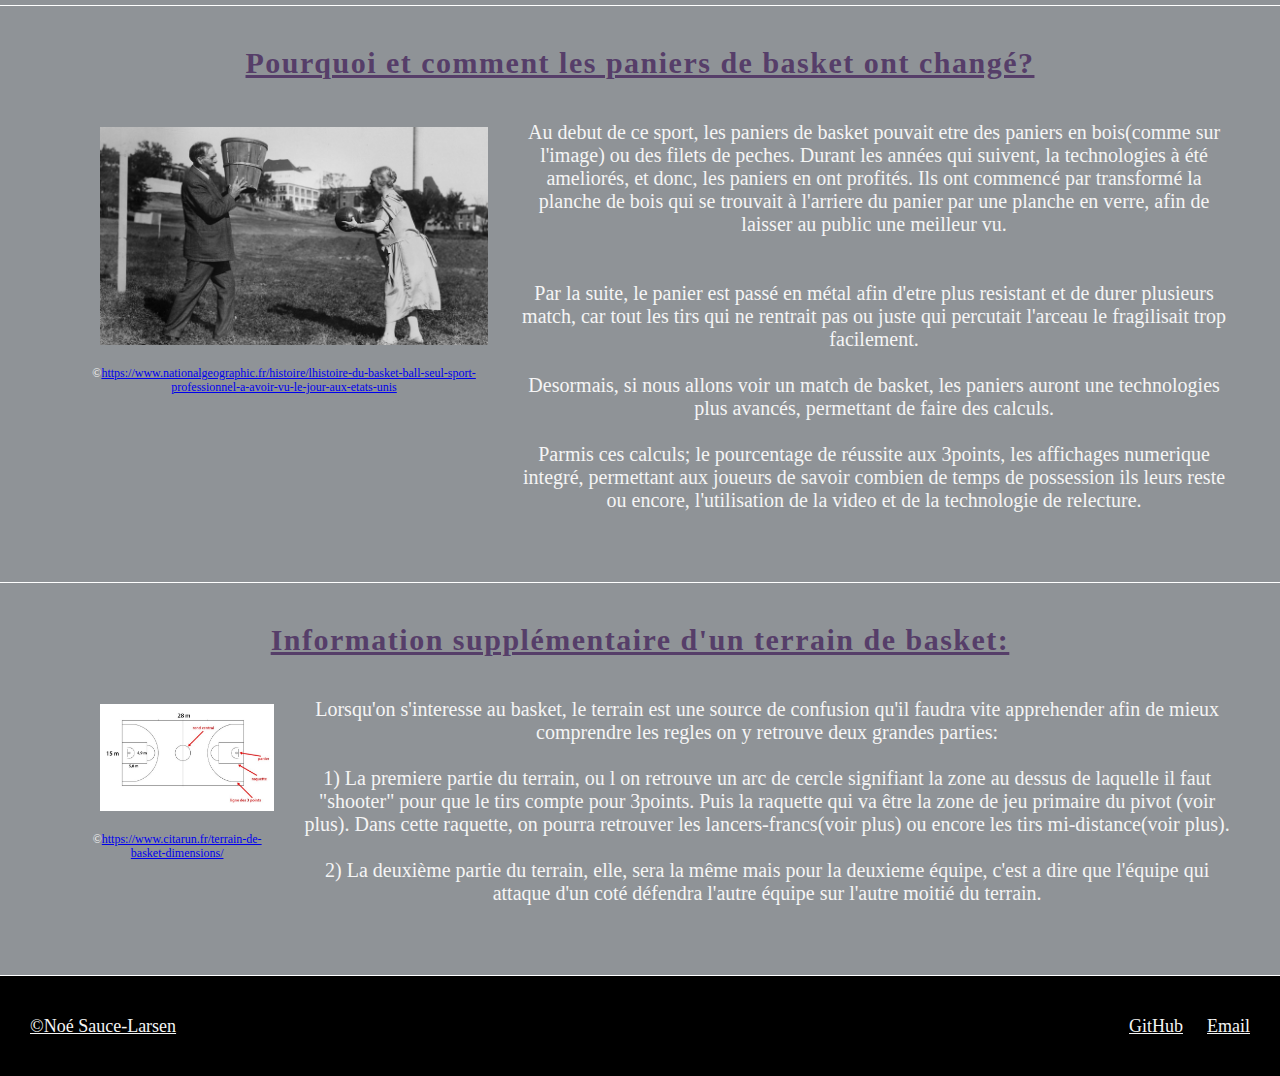
<file: nav_bar/Histoire du basket.html>
<html lang="fr">
<head>
    <meta charset="UTF-8">
    <title>Histoire du Basket</title>
<!-- Importation de feuille de style servant a enlever tout les parametres de bases des naviguateurs afin que mon css ne rencontre pas de probleme de mise en place et d'une police -->
    <link rel="stylesheet" href="../CSS/CSS general.css">
    <link rel="stylesheet" href="../CSS/Reset.css">
    <link rel="preconnect" href="https://fonts.googleapis.com">
    <link rel="preconnect" href="https://fonts.gstatic.com" crossorigin>
    <link href="https://fonts.googleapis.com/css2?family=Agbalumo&display=swap" rel="stylesheet">
</head>

<body>
    <main>
    <!-- Le header est reutilisé afin de retrouver la barre de navigation et notre titre de cette partie du site. -->
        <header class="header">
            <h1 class="page-title">Son Histoire</h1>
            <nav class="nav_bar">
                <a href="../index.html" class="body_nav"><strong>Accueil</strong></a>
                <a href="Histoire du basket.html" class="body_nav"><strong>Son histoire</strong></a>
                <a href="Base du basket.html" class="body_nav"><strong>Les Bases</strong></a>
                <a href="Compétition au basket.html" class="body_nav"><strong>La compétition</strong></a>
                <a href="Championat et Stat.html" class="body_nav"><strong>Championat et Stat</strong></a>
                <a href="quizz.html" class="body_nav"><strong>Quizz</strong></a>
            </nav>
        </header>
    <!-- Mise en place des section necessaire aux parties de cette page Web-->
        <main>
            <section>
                <h1 class="titre">Introduction:</h1>
                <p>Le basket-ball, un sport dynamique et captivant, a capturé les cœurs de millions de fans à travers le monde. Né à la fin du XIXe siècle, grâce a James Naismith, ce jeu d'équipe exige: agilité, précision et stratégie.
                    <br>Au fil du temps, le matériel utilisé pour ce sport va etre amélioré, en particulier le panier. Le reste tel que le terrain s'accorde aux gymnases, eux se developpant avec le temps et l'amelioration du parquet en particulier.
                </p>
            </section>
            <section>
                <h1 class="titre">L'évolution du basket:</h1>
                <p>L'évolution du basket-ball au fil du temps a été marquée par des changements significatifs dans les règles, les styles de jeu, l'équipement, la popularité et la mondialisation du sport. <br> Voici quelques points clés qui illustrent cette évolution :</p>
                <ul id="evo_basket">
                    <li>Origines et premières règles :</li>
                        <p>Le basket-ball a été inventé par James Naismith en décembre 1891. À l'origine, le jeu se jouait avec des paniers de pêches et des ballons de soccer. Les premières règles étaient simples et ont évolué au fil du temps pour devenir plus structurées.</p>
                    <li>Expansion des règles :</li>
                        <p>Les règles du basket-ball ont été modifiées et développées au fil des années pour prendre en compte les avancées tactiques, technologiques et athlétiques. Des règles telles que la violation des 24 secondes, la ligne des trois points, et l'introduction du tir en suspension ont considérablement influencé le jeu.</p>
                    <li>L'introduction de la ligne des trois points :</li>
                        <p>La ligne des trois points a été introduite dans les années 1960 (en NBA en 1979) pour encourager un jeu plus dynamique et stratégique. Cela a eu un impact significatif sur les stratégies de jeu, les types de joueurs recherchés, et les compétences nécessaires.</p>
                    <li>Mondialisation du basket :</li>
                        <p>Le basket-ball a connu une croissance mondiale significative, devenant l'un des sports les plus populaires dans de nombreux pays. La NBA, en particulier, a joué un rôle majeur dans la mondialisation du basket-ball professionnel.</p>
                    <li>Évolution des styles de jeu :</li>
                        <p>Au fil des décennies, les styles de jeu ont évolué. Les équipes ont adopté différentes stratégies tactiques, mettant l'accent sur la défense, le jeu rapide, le jeu intérieur, ou le tir à longue distance, en fonction des forces de leurs joueurs et des tendances du moment.</p>
                    <li>Améliorations technologiques et physiques :</li>
                        <p>Les avancées technologiques ont également influencé le jeu, avec des améliorations constantes dans l'équipement, l'analyse de données, la formation athlétique et la médecine sportive.</p>
                    <li>Popularité croissante des compétitions internationales :</li>
                        <p>Les compétitions internationales de basket-ball, comme la Coupe du Monde FIBA, les Jeux Olympiques et l'EuroBasket, ont gagné en popularité et ont contribué à l'essor mondial du sport.</p>
                    <li>Influence de la NBA :</li>
                        <p>La National Basketball Association (NBA) des États-Unis a joué un rôle prépondérant dans l'évolution du basket-ball professionnel. Les joueurs de la NBA sont devenus des icônes mondiales, et la ligue a contribué à établir de nouvelles normes en matière de marketing, de diffusion télévisuelle et de spectacle.</p>
                </ul>
                <p> <br> L'évolution continue du basket-ball est alimentée par des facteurs tels que l'innovation, les tendances culturelles, les avancées technologiques et la passion mondiale pour le sport.</p>
            </section>
            <section>
                <h1 class="titre">Pourquoi et comment les paniers de basket ont changé?</h1>
                <div class="container">
                    <div class="container">
                        <figure>
                            <img src="../image/Premier panier.jpg" alt="premier panier de basket" width="100%">
                            <figcaption><p class="src">©<a href="https://www.nationalgeographic.fr/histoire/lhistoire-du-basket-ball-seul-sport-professionnel-a-avoir-vu-le-jour-aux-etats-unis">https://www.nationalgeographic.fr/histoire/lhistoire-du-basket-ball-seul-sport-professionnel-a-avoir-vu-le-jour-aux-etats-unis</a></p></figcaption>
                        </figure>
                        <p>Au debut de ce sport, les paniers de basket pouvait etre des paniers en bois(comme sur l'image) ou des filets de peches. Durant les années qui suivent, la technologies à été ameliorés, et donc, les paniers en ont profités. Ils ont commencé par transformé la planche de bois qui se trouvait à l'arriere du panier par une planche en verre, afin de laisser au public une meilleur vu. <br><br> <br> Par la suite, le panier est passé en métal afin d'etre plus resistant et de durer plusieurs match, car tout les tirs qui ne rentrait pas ou juste qui percutait l'arceau le fragilisait trop facilement.  <br><br> Desormais, si nous allons voir un match de basket, les paniers auront une technologies plus avancés, permettant de faire des calculs. <br> <br>
                            Parmis ces calculs; le pourcentage de réussite aux 3points, les affichages numerique integré, permettant aux joueurs de savoir combien de temps de possession ils leurs reste ou encore, l'utilisation de la video et de la technologie de relecture.
                        </p>

                    </div>
                </div>
            </section>
            <section>
                <h1 class="titre">Information supplémentaire d'un terrain de basket:</h1>
                <div class="container">
                    <div>
                        <figure>
                            <img src="../image/terrain-de-basket-dimensions.jpg" alt="Dimension d'un terrain de basket" usemap="#image-map" width="100%">
                            <figcaption><p class="src">©<a href="https://www.citarun.fr/terrain-de-basket-dimensions/">https://www.citarun.fr/terrain-de-basket-dimensions/</a></p></figcaption>
                        </figure>
                    </div>
                    <p>Lorsqu'on s'interesse au basket, le terrain est une source de confusion qu'il faudra vite apprehender afin de mieux comprendre les regles on y retrouve deux grandes parties: <br> <br>
                    1) La premiere partie du terrain, ou l on retrouve un arc de cercle signifiant la zone au dessus de laquelle il faut "shooter" pour que le tirs compte pour 3points.  Puis la raquette qui va être la zone de jeu primaire du pivot (<a href="Base du basket.html#pivot" id="voir_plus">voir plus</a>). Dans cette raquette, on pourra retrouver les lancers-francs(<a href="Base du basket.html#lancer-franc" id="voir_plus">voir plus</a>) ou encore les tirs mi-distance(<a href="Base du basket.html#tirs" id="voir_plus">voir plus</a>). <br> <br>
                    2) La deuxième partie du terrain, elle, sera la même mais pour la deuxieme équipe, c'est a dire que l'équipe qui attaque d'un coté défendra l'autre équipe sur l'autre moitié du  terrain.</p> 
                </div>
            </section>
        </main>
        <!-- Mise en place du footer pour mettre des infos supplémentaires sur moi et des acces a mon email ou encore mon GIthub -->
        <footer>
            <p><a href="../source/infos.html">©Noé Sauce-Larsen</a></p>
            <div class="contenu-footer">
                <a href="https://noe306.github.io/NSI-projet-site/" target="_blank" rel="noopener noreferrer">GitHub</a>
                <a href="mailto:noe.sauce.larsen@gmail.com" target="_blank" rel="noopener noreferrer">Email</a>
            </div>
        </footer>
</body>
</html>
</file>
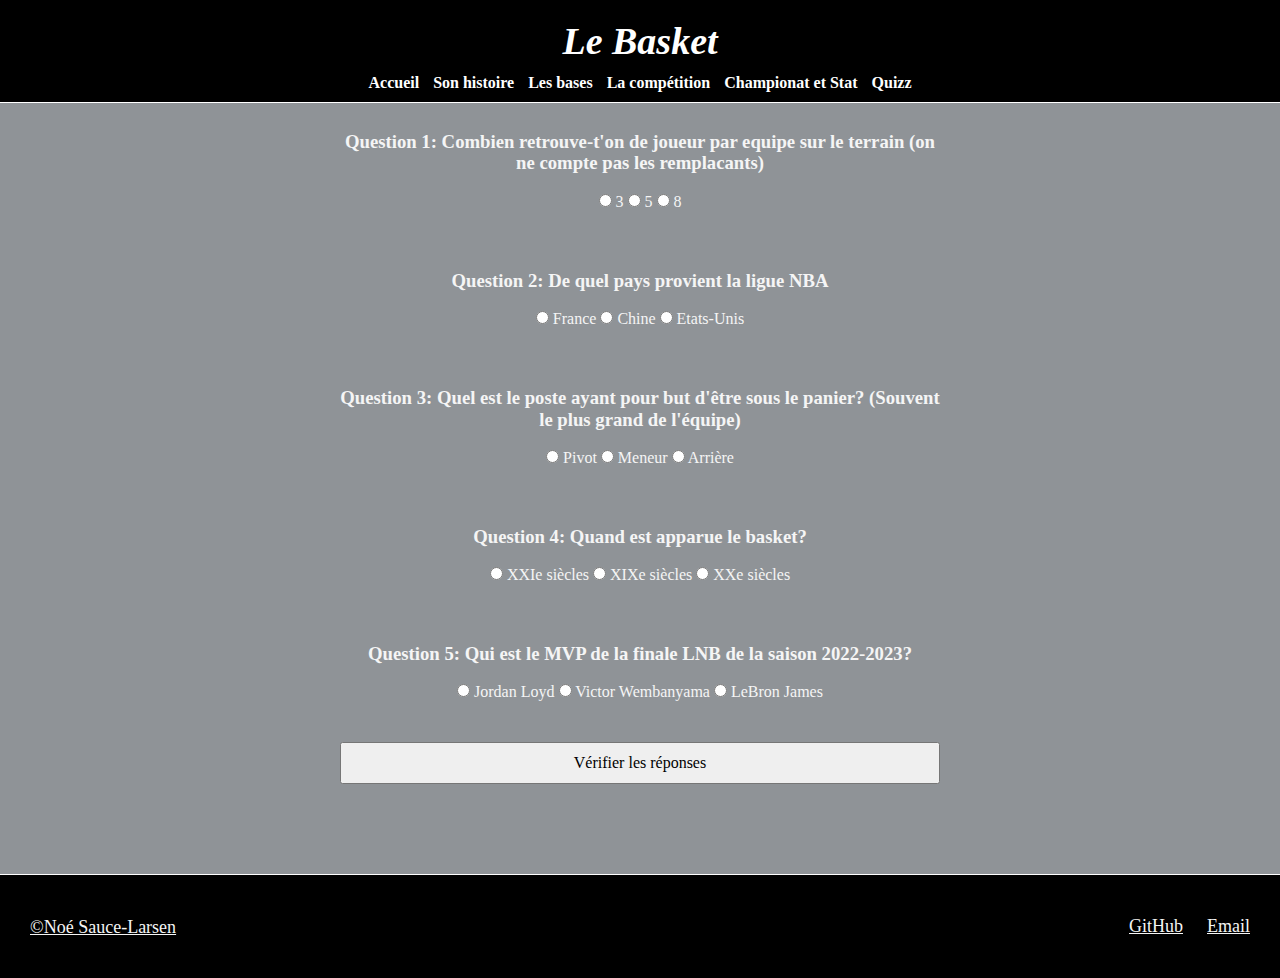
<file: nav_bar/quizz.html>
<!DOCTYPE html>
<html lang="fr">

<head>
    <meta charset="UTF-8">
    <link rel="stylesheet" href="../CSS/CSS general.css">
    <link rel="stylesheet" href="../CSS/Reset.css">
    <link rel="preconnect" href="https://fonts.googleapis.com">
    <link rel="preconnect" href="https://fonts.gstatic.com" crossorigin>
    <link href="https://fonts.googleapis.com/css2?family=Agbalumo&display=swap" rel="stylesheet">
    <title>Se tester (Quizz)</title>
</head>

<body>
    <main>
        <!-- Le header est reutilisé afin de retrouver la barre de navigation et notre titre de cette partie du site. -->
        <header class="header">
            <h1 class="page-title">Le Basket</h1>
            <nav class="nav_bar">
                <a href="../index.html" class="body_nav"><strong>Accueil</strong></a>
                <a href="Histoire du basket.html" class="body_nav"><strong>Son histoire</strong></a>
                <a href="Base du basket.html" class="body_nav"><strong>Les bases</strong></a>
                <a href="Compétition au basket.html" class="body_nav"><strong>La compétition</strong></a>
                <a href="Championat et Stat.html" class="body_nav"><strong>Championat et Stat</strong></a>
                <a href="quizz.html" class="body_nav"><strong>Quizz</strong></a>
            </nav>
        </header>
        <section>
            <div id="quiz-container">
                <div class="question" id="question1">
                    <h3>Question 1: Combien retrouve-t'on de joueur par equipe sur le terrain (on ne compte pas les remplacants)</h3>
                    <label>
                        <input type="radio" name="q1" value="3"> 3
                    </label>
                    <label>
                        <input type="radio" name="q1" value="5"> 5
                    </label>
                    <label>
                        <input type="radio" name="q1" value="8"> 8
                    </label>
                    <p class="MauvaiseRep" id="MauvaiseRep1"></p>
                </div>

                <div class="question" id="question2">
                    <h3>Question 2: De quel pays provient la ligue NBA</h3>
                    <label>
                        <input type="radio" name="q2" value="France"> France
                    </label>
                    <label>
                        <input type="radio" name="q2" value="Chine"> Chine
                    </label>
                    <label>
                        <input type="radio" name="q2" value="Etats-Unis"> Etats-Unis
                    </label>
                    <p class="MauvaiseRep" id="MauvaiseRep2"></p>
                </div>

                <div class="question" id="question3">
                    <h3>Question 3: Quel est le poste ayant pour but d'être sous le panier? (Souvent le plus grand de l'équipe)</h3>
                    <label>
                        <input type="radio" name="q3" value="Pivot"> Pivot
                    </label>
                    <label>
                        <input type="radio" name="q3" value="Meneur"> Meneur
                    </label>
                    <label>
                        <input type="radio" name="q3" value="Arrière"> Arrière
                    </label>
                    <p class="MauvaiseRep" id="MauvaiseRep3"></p>
                </div>

                <div class="question" id="question4">
                    <h3>Question 4: Quand est apparue le basket?</h3>
                    <label>
                        <input type="radio" name="q4" value="XXIe siècles"> XXIe siècles
                    </label>
                    <label>
                        <input type="radio" name="q4" value="XIXe siècles"> XIXe siècles
                    </label>
                    <label>
                        <input type="radio" name="q4" value="XXe siècles"> XXe siècles
                    </label>
                    <p class="MauvaiseRep" id="MauvaiseRep4"></p>
                </div>

                <div class="question" id="question5">
                    <h3>Question 5: Qui est le MVP de la finale LNB de la saison 2022-2023?</h3>
                    <label>
                        <input type="radio" name="q5" value="Jordan Loyd"> Jordan Loyd
                    </label>
                    <label>
                        <input type="radio" name="q5" value="Victor Wembanyama"> Victor Wembanyama
                    </label>
                    <label>
                        <input type="radio" name="q5" value="LeBron James"> LeBron James
                    </label>
                    <p class="MauvaiseRep" id="MauvaiseRep5"></p>
                </div>

                <button onclick="calculateScore()">Vérifier les réponses</button>
                <p id="result"></p>
            </div>
        </section>
    </main>
    <footer>
        <p><a href="../source/infos.html">©Noé Sauce-Larsen</a></p>
        <div class="contenu-footer">
            <a href="https://noe306.github.io/NSI-projet-site/" target="_blank" rel="noopener noreferrer">GitHub</a>
            <a href="mailto:noe.sauce.larsen@gmail.com" target="_blank" rel="noopener noreferrer">Email</a>
        </div>
    </footer>
    <script src="../javascript/app.js"></script>
</body>

</html>
</file>
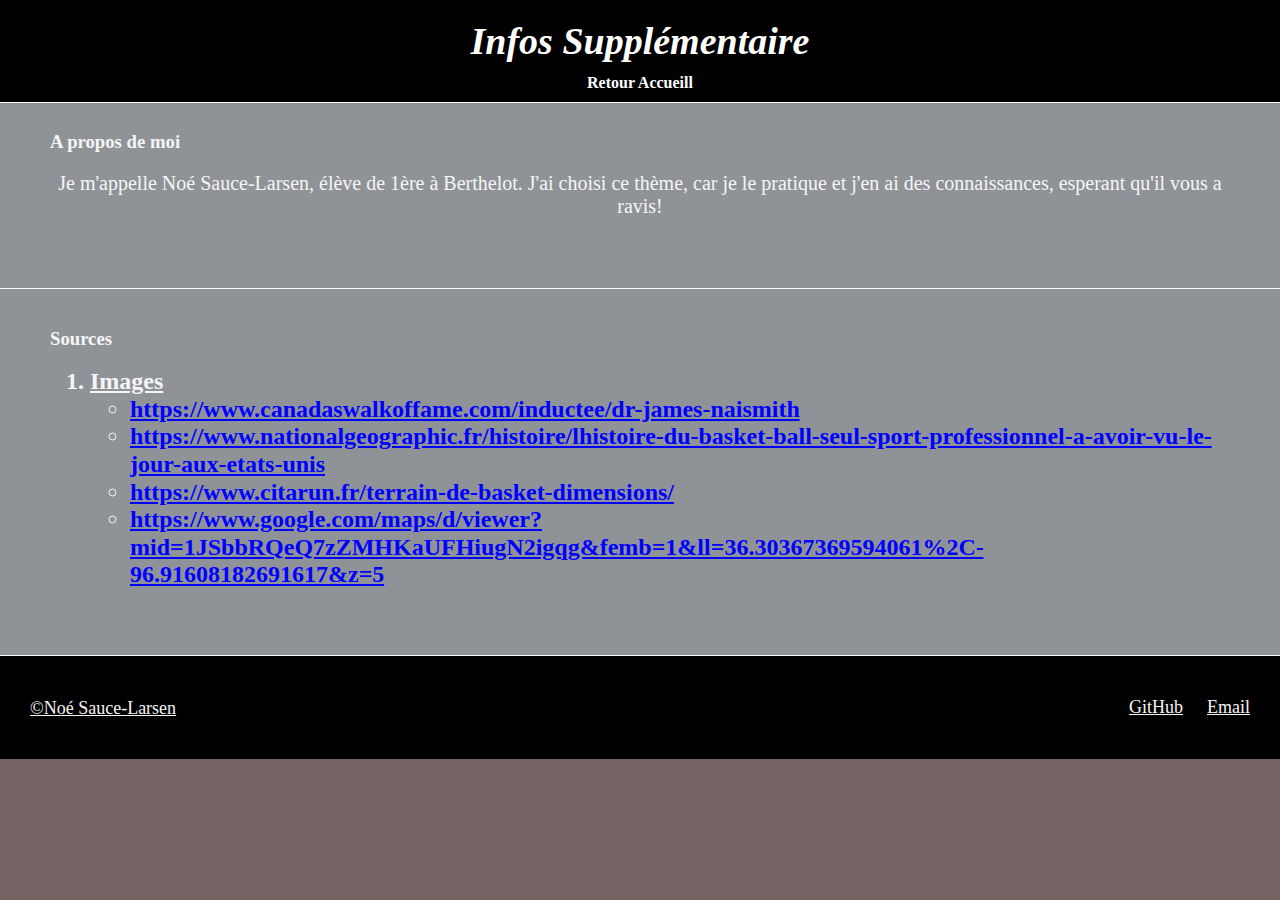
<file: source/infos.html>
<!DOCTYPE html>
<html lang="fr">

<head>
    <meta charset="UTF-8">
    <link rel="stylesheet" href="../CSS/CSS general.css">
    <link rel="stylesheet" href="../CSS/Reset.css">
    <link rel="preconnect" href="https://fonts.googleapis.com">
    <link rel="preconnect" href="https://fonts.gstatic.com" crossorigin>
    <link href="https://fonts.googleapis.com/css2?family=Agbalumo&display=swap" rel="stylesheet">
    <title>Infos</title>
</head>

<body>
    <main>
        <header class="header">
            <h1 class="page-title">Infos supplémentaire</h1>
            <nav class="nav_bar">
                <a href="../index.html" class="body_nav"><strong>Retour Accueill</strong></a>
            </nav>
        </header>

        <section>
            <div>
                <h3>A propos de moi</h3>
                <p>Je m'appelle Noé Sauce-Larsen, élève de 1ère à Berthelot. J'ai choisi ce thème, car je le pratique et
                    j'en ai des connaissances, esperant qu'il vous a ravis!</p>
            </div>
        </section>
        <section>
            <div>
                <h3>Sources</h3>
                <ol>
                    <li>Images</li>
                    <ul>
                        <li><a href="https://www.canadaswalkoffame.com/inductee/dr-james-naismith" target="_blank"
                                class="lien_src">https://www.canadaswalkoffame.com/inductee/dr-james-naismith</a></li>
                        <li><a href="https://www.nationalgeographic.fr/histoire/lhistoire-du-basket-ball-seul-sport-professionnel-a-avoir-vu-le-jour-aux-etats-unis"
                                target="_blank"
                                class="lien_src">https://www.nationalgeographic.fr/histoire/lhistoire-du-basket-ball-seul-sport-professionnel-a-avoir-vu-le-jour-aux-etats-unis</a>
                        </li>
                        <li><a href="https://www.citarun.fr/terrain-de-basket-dimensions/" target="_blank"
                                class="lien_src">https://www.citarun.fr/terrain-de-basket-dimensions/</a></li>
                        <li><a href="https://www.google.com/maps/d/viewer?mid=1JSbbRQeQ7zZMHKaUFHiugN2igqg&femb=1&ll=36.30367369594061%2C-96.91608182691617&z=5"
                                target="_blank"
                                class="lien_src">https://www.google.com/maps/d/viewer?mid=1JSbbRQeQ7zZMHKaUFHiugN2igqg&femb=1&ll=36.30367369594061%2C-96.91608182691617&z=5</a>
                        </li>
                    </ul>
                </ol>
            </div>
        </section>
        <!-- Mise en place du footer pour mettre des infos supplémentaires sur moi et des acces a mon email ou encore mon GIthub -->
        <footer>
            <p><a href="infos.html">©Noé Sauce-Larsen</a></p>
            <div class="contenu-footer">
                <a href="https://github.com/Noe306/NSI-projet-site/tree/main" target="_blank"
                    rel="noopener noreferrer">GitHub</a>
                <a href="mailto:noe.sauce.larsen@gmail.com" target="_blank" rel="noopener noreferrer">Email</a>
            </div>
        </footer>
    </main>
</body>

</html>
</file>
<file: CSS/CSS general.css>
/*police import: Agbalumo*/
/*
  Pour se retrouver dans le code CSS, on retrouvera: 
  -en premier les codes CSS pour les balise géneral d'HTML 
  -puis plus bas dans la page on retrouvera les balises class="" *
  -et finalement en bas de page les balises id="" 
*/

/*---------------------------------------- Balise HTML: -----------------------------------------------------*/
html {
    scroll-behavior: smooth;
}

body{
    margin: 0;
    padding: 0;
    background-color: rgb(116, 100, 100);
    display: flex;
    justify-content: center;
    flex-direction: column;
    max-width: 2000px;
}

section {
    background-color: #8F9397;
    padding: 20px 50px 50px 50px;
    border-bottom: 1px solid white;
    color: whitesmoke;
}

footer{
    background: black;
    display: flex;
    justify-content: space-between;
    align-items: center;
    padding: 20px 20px;
}



li {
    font-weight: bold;
    font-size: 24px;
    text-decoration: underline;
}

p{
    font-size: 20px;
    text-align: center;
}

strong {
    font-style: bold;
}


figcaption {
    font-size: 12px;
}


 img{
    padding: 10px;
 }

 table {
    text-align: center;
 }

 thead {
    background-color: rgb(82, 82, 194);
    color: #fff;
 }

 th {
    border: 1px solid #333;
    padding: 5px; 
 }


 td{
    border: 1px solid #333;
    color: black;
    padding: 5px;
}

button {
    padding: 10px;
    font-size: 16px;
    cursor: pointer;
  }

/*----------------------------------------- Balise Class: ----------------------------------------------------*/
.header {
    position: sticky;
    top: 0;
    left: 0;
    right: 0;
    background: rgb(0, 0, 0);
    height: auto;
    color: #FFF;
    height: 30px;
    z-index: 2;
    text-align: center;
    display: inline-block;
    width: 100%;
    padding: 20px 0px 20px 0px;
}

.contenu-footer a,footer p a{
    padding: 10px;
    font-size: 18px;
    color: whitesmoke;
}

.page-title{
    width: 100%;
    text-align: center;
    margin-top: 0;
    font-size: 38px;
    font-style: italic;
    text-transform: capitalize;
    z-index: 4;
    margin-bottom: 0px;
}

.nav_bar {
    background-color: black;
    padding-top: 10px;
    padding-bottom: 10px;
    text-align: center;
    width: 100%;
    margin: 0;
    border-bottom: 1px solid white;
}


.body_nav {
    text-decoration: none;
    color: white;
    padding: 5px;
}

.body_nav:hover {
    text-decoration: underline;
    color: rgb(53, 162, 199);
}


.resumé {
    text-align: center;
    font-family: Georgia, serif;

}

.container {
    display: flex;
    justify-content: center;
}
.ligues{
    color: #012F6B;
    text-decoration: none;
}
.ligues:hover{
    text-decoration: underline;
    color: black;
}

.bloc {
    background-color: #8F9397;
    padding: 20px 50px 50px 50px;
    border-bottom: 1px solid white;
    color: whitesmoke;
}

.sous_part{
    text-align: left;
    padding: 10px;
    text-decoration: underline;
    font-weight: bold;
}

.src{
    font-size: 100%;
    word-break: break-word;
}


.lien_src {
    color: blue;
    text-decoration: underline;
}

.titre {
    font-size: 30px;
    color: #563E69;
    text-align: center;
    font-family: Stencil Std, fantasy;
    letter-spacing: 0.05em;
    text-decoration: underline;

}

.tableau {
    margin: 20px 0;
    padding: 20px 20px 20px;
    position: relative;
    background-color: #A2A930;
    top: 0;
    right: 0;
    z-index: 1;
    border-collapse: collapse; 
}

.question {
    margin-bottom: 20px;
    text-align: center;
  }

.MauvaiseRep {
    color: rgb(163, 20, 20);
}

.Categorie_et_nv{
    margin: 25px;
}

/*------------------------------------------- Balise ID: ------------------------------------------------------*/
#titre_liste{
    color: rgb(16, 100, 72);
    text-decoration: underline;
}

#voir_plus{
    color: whitesmoke;
    text-decoration: none;
}

#voir_plus:hover{
    text-decoration: underline;
    color: black;
}

#Serbe {
    line-height: 2em;
    text-align: justify;
}


#regle{
    list-style-position: inside;
    text-align: center;
}

#postes{
    list-style-position: inside;
    text-align: center;
}

#evo_basket{
    list-style-position: inside;
    text-align: center;
}

#quiz-container {
    max-width: 600px;
    margin: 0 auto;
    display: flex;
    flex-direction: column;
    justify-content: center;
  }

#ligue_gen{
    padding: 0px;
}
</file>
